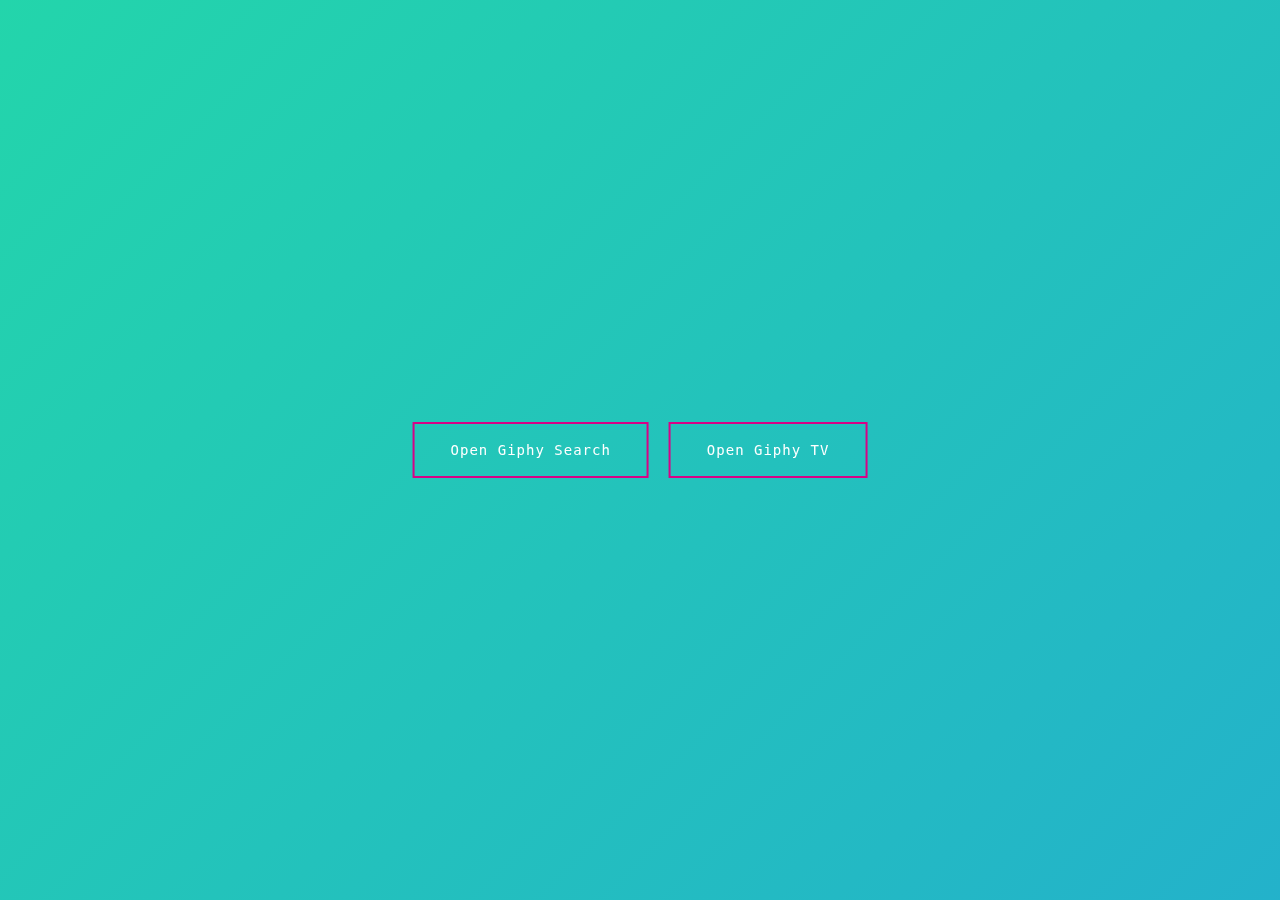
<file: index.html>
<!DOCTYPE html>
<html lang="en">
<head>
  <meta charset="UTF-8">
  <meta http-equiv="X-UA-Compatible" content="IE=edge">
  <meta name="viewport" content="width=device-width, initial-scale=1.0">
  <meta http-equiv="Content-Security-Policy" content="upgrade-insecure-requests"> 
  <title>Gipher</title>
  <link rel="stylesheet" href="style.css">
</head>
<body>
  <div class="container">
    <a href="./giphy-search/index.html">
      <div class="search-button btn button_slide slide_left">
        Open Giphy Search
      </div>
    </a>
    <a href="./giphy-tv/index.html">
      <div class="tv-button btn button_slide slide_left">
        Open Giphy TV
      </div>
    </a>
  </div>
</body>
</html>
</file>
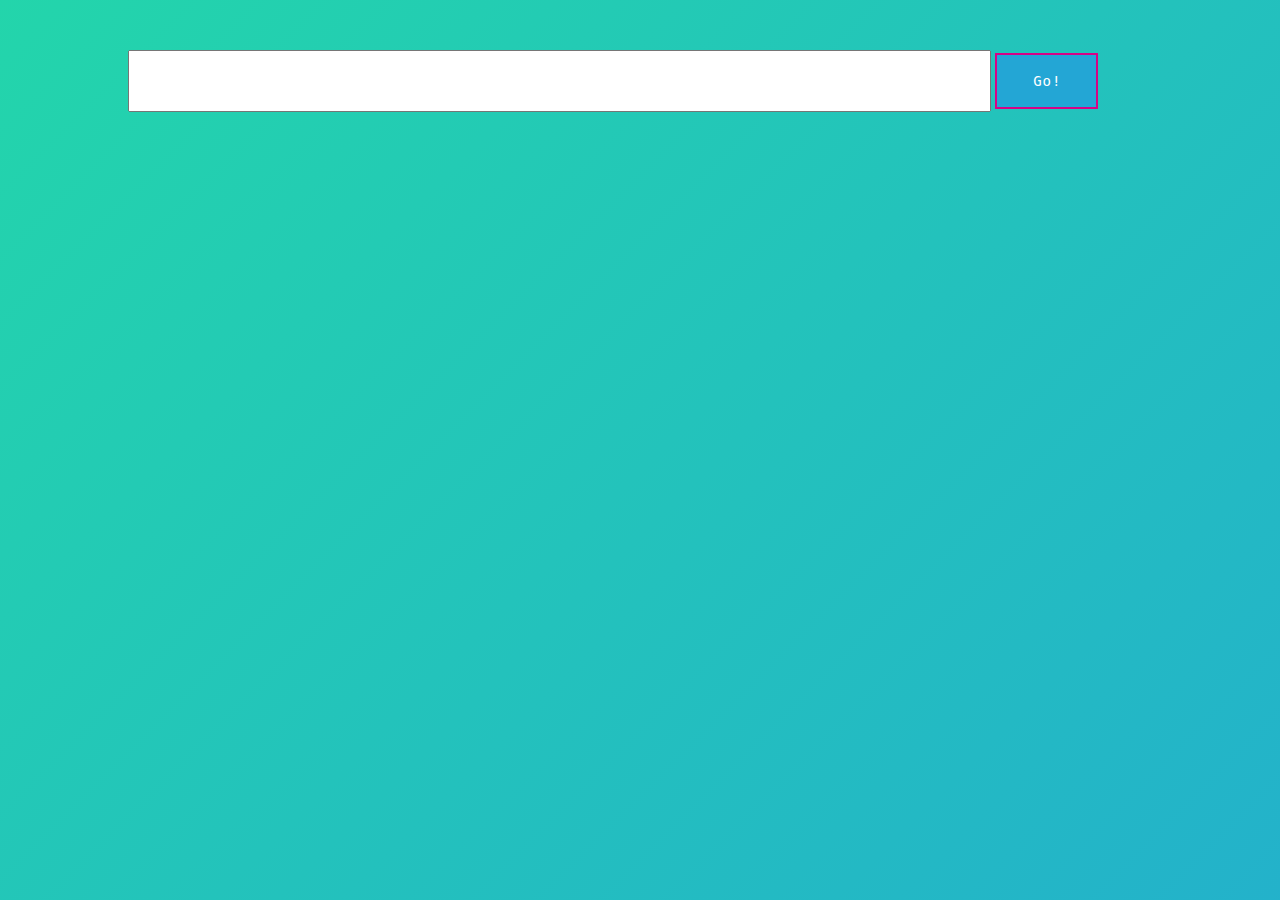
<file: giphy-search/index.html>
<!doctype html>
<html>
	<head>
    <meta http-equiv="Content-Security-Policy" content="upgrade-insecure-requests"> 
		<title>Giphy Search Engine</title>
		<link rel="stylesheet" href="css/main.css">
	</head>
	<body>
		<div class="container container-padding50">
			<input type="text" class="js-userinput container-textinput" />
			<button class="js-go container-button button_slide slide_left">Go!</button>
		</div>
		<div class="container container-padding50 js-container">

		</div>
		<script src="javascript/main.js"></script>
	</body>
</html>
</file>
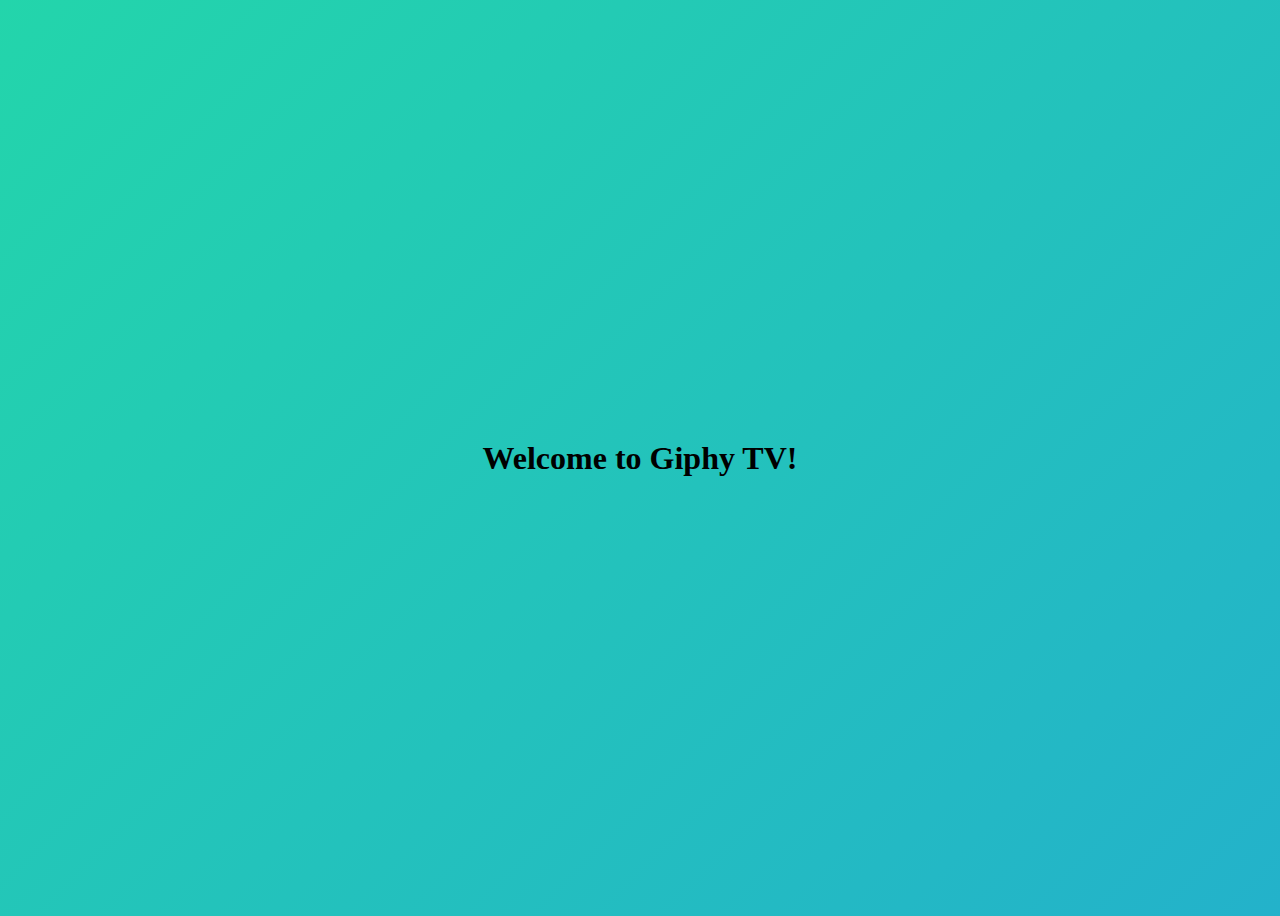
<file: giphy-tv/index.html>
<!DOCTYPE html>
<html lang="en">
<head>
  <meta charset="UTF-8">
  <meta http-equiv="X-UA-Compatible" content="IE=edge">
  <meta http-equiv="Content-Security-Policy" content="upgrade-insecure-requests"> 
  <meta name="viewport" content="width=device-width, initial-scale=1.0">
  <title>Giphy TV</title>
  <link rel="stylesheet" href="./style.css">
</head>
<body>
  <div class="container">
    
  </div>
  
  <script src="./app.js"></script>
</body>
</html>
</file>
<file: style.css>
* {
  box-sizing: border-box;
  margin: 0;
  padding: 0;
}

body {
  background: linear-gradient(-45deg, #ee7752, #e73c7e, #23a6d5, #23d5ab);
	background-size: 400% 400%;
	animation: gradient 15s ease infinite;
	height: 100vh;
}

@keyframes gradient {
	0% {
		background-position: 0% 50%;
	}
	50% {
		background-position: 100% 50%;
	}
	100% {
		background-position: 0% 50%;
	}
}

a {
  text-decoration: none;
}

.container {
  display: flex;
  flex-direction: row;
  justify-content: center;
  align-items: center;
  position: fixed;
  top: 50%;
  left: 50%;
  transform: translate(-50%, -50%);
  padding: 20px;
}

.btn {
  padding: 20px;
  border: 0.5px solid black;
  border-radius: 8px;
  margin: 10px;
}

.button_slide {
  color: #FFF;
  border: 2px solid rgb(216, 2, 134);
  border-radius: 0px;
  padding: 18px 36px;
  display: inline-block;
  font-family: "Lucida Console", Monaco, monospace;
  font-size: 14px;
  letter-spacing: 1px;
  cursor: pointer;
  box-shadow: inset 0 0 0 0 #D80286;
  -webkit-transition: ease-out 0.4s;
  -moz-transition: ease-out 0.4s;
  transition: ease-out 0.4s;
}

.slide_left:hover {
  box-shadow: inset 0 0 0 50px #D80286;
}

#outer {
  width: 364px;
  margin: 50px auto 0 auto;
  text-align: center;
}
</file>
<file: giphy-search/css/main.css>
body {
  background: linear-gradient(-45deg, #ee7752, #e73c7e, #23a6d5, #23d5ab);
	background-size: 400% 400%;
	animation: gradient 15s ease infinite;
	height: 100vh;
	width: 80%;
	max-width: 1024px;
	margin: 0 auto;
}

@keyframes gradient {
	0% {
		background-position: 0% 50%;
	}
	50% {
		background-position: 100% 50%;
	}
	100% {
		background-position: 0% 50%;
	}
}

.container-padding50 {
	padding-top: 50px;
}

.container-textinput {
	width: 80%;
	display: inline-block;
	padding: 20px;
	font-size: 16px;
	font-family: Helvetica, sans-serif;
}

.container-button {
	width: 10%;
	display: inline-block;
	padding: 20px;
  background-color: #23a6d5;
	color: teal;
	font-size: 16px;
	font-family: Helvetica, sans-serif;

	border: 1px solid black;
	border-radius: 5px;
}

.container-image {
	width: 30%;
	display: block;
	float: left;
	margin-right:3%;
}

.button_slide {
  color: #FFF;
  border: 2px solid rgb(216, 2, 134);
  border-radius: 0px;
  padding: 18px 36px;
  display: inline-block;
  font-family: "Lucida Console", Monaco, monospace;
  font-size: 14px;
  letter-spacing: 1px;
  cursor: pointer;
  box-shadow: inset 0 0 0 0 #D80286;
  -webkit-transition: ease-out 0.4s;
  -moz-transition: ease-out 0.4s;
  transition: ease-out 0.4s;
}

.slide_left:hover {
  box-shadow: inset 0 0 0 50px #D80286;
}

#outer {
  width: 364px;
  margin: 50px auto 0 auto;
  text-align: center;
}
</file>
<file: giphy-tv/style.css>
body {
  display: flex;
  justify-content: center;
  align-items: center;
  background: linear-gradient(-45deg, #ee7752, #e73c7e, #23a6d5, #23d5ab);
	background-size: 400% 400%;
	animation: gradient 15s ease infinite;
	height: 100vh;
}

@keyframes gradient {
	0% {
		background-position: 0% 50%;
	}
	50% {
		background-position: 100% 50%;
	}
	100% {
		background-position: 0% 50%;
	}
}

.container img {
  height: auto;
  width: auto;
}
</file>
